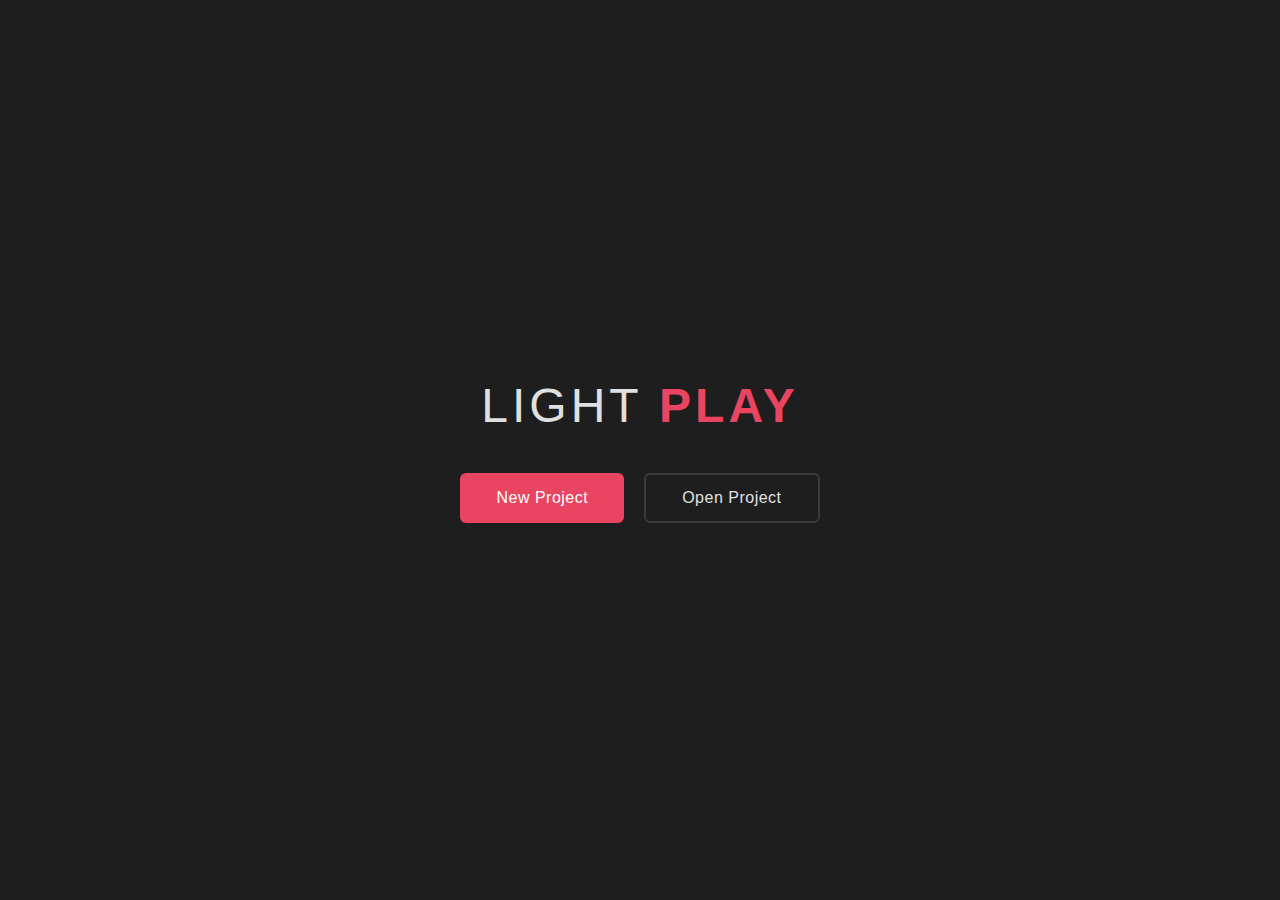
<file: index.html>
<!DOCTYPE html>
<html lang="en">
<head>
    <meta charset="UTF-8">
    <meta name="viewport" content="width=device-width, initial-scale=1.0">
    <title>Light Play</title>
    <link rel="stylesheet" href="src/styles/main.css">
</head>
<body>
    <div id="app"></div>
    <script type="module" src="src/main.js"></script>
</body>
</html>
</file>
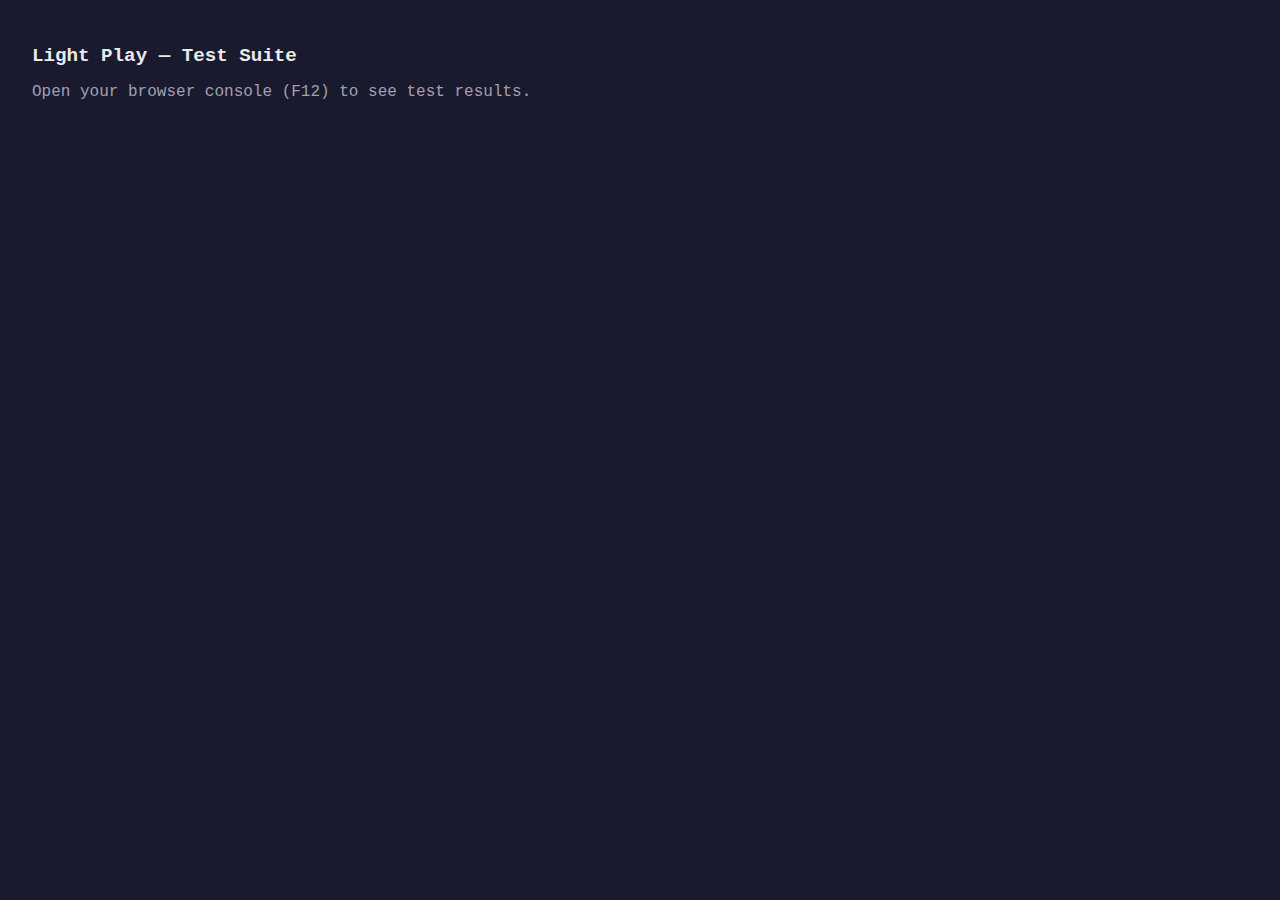
<file: tests.html>
<!DOCTYPE html>
<html lang="en">
<head>
    <meta charset="UTF-8">
    <meta name="viewport" content="width=device-width, initial-scale=1.0">
    <title>Light Play — Tests</title>
    <style>
        body {
            background: #1a1a2e;
            color: #eaeaea;
            font-family: 'Consolas', 'Courier New', monospace;
            padding: 24px;
        }
        h1 { font-size: 1.2rem; margin-bottom: 16px; }
        p { color: #a0a0b0; }
    </style>
</head>
<body>
    <h1>Light Play — Test Suite</h1>
    <p>Open your browser console (F12) to see test results.</p>
    <script type="module" src="src/tests/run_all.js"></script>
</body>
</html>
</file>
<file: src/styles/main.css>
* {
    margin: 0;
    padding: 0;
    box-sizing: border-box;
}

:root {
    --bg-primary: #1e1e1e;
    --bg-secondary: #252526;
    --bg-tertiary: #333333;
    --bg-panel: #1b1b1b;
    --accent: #e94560;
    --accent-hover: #ff6b81;
    --text-primary: #e0e0e0;
    --text-secondary: #9e9e9e;
    --text-dim: #5c5c5c;
    --border: #3c3c3c;
    --border-light: #4a4a4a;
    --shadow: rgba(0, 0, 0, 0.5);
    --success: #2ecc71;
    --warning: #f39c12;
    --danger: #e74c3c;
}

html, body {
    width: 100%;
    height: 100%;
    overflow: hidden;
    font-family: 'Segoe UI', Tahoma, Geneva, Verdana, sans-serif;
    background-color: var(--bg-primary);
    color: var(--text-primary);
}

#app {
    width: 100%;
    height: 100%;
    display: flex;
    align-items: center;
    justify-content: center;
}

/* ── Welcome Screen ── */

.welcome-screen {
    display: flex;
    flex-direction: column;
    align-items: center;
    gap: 40px;
    animation: fadeIn 0.5s ease-out;
}

.welcome-screen h1 {
    font-size: 3rem;
    font-weight: 300;
    letter-spacing: 4px;
    text-transform: uppercase;
    color: var(--text-primary);
}

.welcome-screen h1 span {
    color: var(--accent);
    font-weight: 600;
}

.welcome-actions {
    display: flex;
    gap: 20px;
}

/* ── Buttons ── */

.btn {
    padding: 14px 36px;
    font-size: 1rem;
    font-weight: 500;
    border: none;
    border-radius: 6px;
    cursor: pointer;
    transition: all 0.2s ease;
    letter-spacing: 0.5px;
}

.btn-primary {
    background-color: var(--accent);
    color: #fff;
}

.btn-primary:hover {
    background-color: var(--accent-hover);
    transform: translateY(-2px);
    box-shadow: 0 4px 16px var(--shadow);
}

.btn-secondary {
    background-color: transparent;
    color: var(--text-primary);
    border: 2px solid var(--border);
}

.btn-secondary:hover {
    border-color: var(--accent);
    color: var(--accent);
    transform: translateY(-2px);
}

.btn-small {
    padding: 4px 12px;
    font-size: 0.75rem;
    border-radius: 4px;
}

.btn-tool {
    padding: 6px 14px;
    font-size: 0.8rem;
    background: var(--bg-primary);
    color: var(--text-secondary);
    border: 1px solid var(--border);
    border-radius: 4px;
}

.btn-tool.active {
    background: var(--accent);
    color: #fff;
    border-color: var(--accent);
}

.btn-tool:hover {
    border-color: var(--accent);
}

.btn-danger {
    padding: 8px 16px;
    font-size: 0.85rem;
    background: var(--danger);
    color: #fff;
    border-radius: 4px;
    width: 100%;
}

.btn-danger:hover {
    opacity: 0.85;
}

/* ── Modal / Overlay ── */

.modal-overlay {
    position: fixed;
    top: 0;
    left: 0;
    width: 100%;
    height: 100%;
    background: rgba(0, 0, 0, 0.6);
    display: flex;
    align-items: center;
    justify-content: center;
    z-index: 1000;
    animation: fadeIn 0.2s ease-out;
}

.modal {
    background: var(--bg-secondary);
    border: 1px solid var(--border);
    border-radius: 12px;
    padding: 32px 40px;
    max-width: 480px;
    width: 90%;
    box-shadow: 0 8px 32px var(--shadow);
    animation: slideUp 0.3s ease-out;
}

.modal h2 {
    font-size: 1.4rem;
    font-weight: 500;
    margin-bottom: 16px;
    color: var(--text-primary);
}

.modal p {
    font-size: 0.95rem;
    line-height: 1.6;
    color: var(--text-secondary);
    margin-bottom: 12px;
}

.modal-actions {
    display: flex;
    justify-content: flex-end;
    gap: 12px;
    margin-top: 24px;
}

.input-group {
    margin-top: 16px;
}

.input-group label {
    display: block;
    font-size: 0.85rem;
    color: var(--text-secondary);
    margin-bottom: 6px;
}

.input-group input {
    width: 100%;
    padding: 10px 14px;
    font-size: 0.95rem;
    background: var(--bg-primary);
    border: 1px solid var(--border);
    border-radius: 6px;
    color: var(--text-primary);
    outline: none;
    transition: border-color 0.2s;
}

.input-group input:focus {
    border-color: var(--accent);
}

/* ── Menu Bar ── */

.menu-bar {
    height: 30px;
    background: var(--bg-secondary);
    border-bottom: 1px solid var(--border);
    display: flex;
    align-items: stretch;
    font-size: 0.82rem;
    user-select: none;
    flex-shrink: 0;
}

.menu-item {
    position: relative;
}

.menu-trigger {
    padding: 0 14px;
    height: 100%;
    display: flex;
    align-items: center;
    color: var(--text-secondary);
    cursor: pointer;
    transition: background 0.15s;
}

.menu-trigger:hover,
.menu-item.open .menu-trigger {
    background: var(--bg-tertiary);
    color: var(--text-primary);
}

.menu-dropdown {
    display: none;
    position: absolute;
    top: 100%;
    left: 0;
    min-width: 200px;
    background: var(--bg-secondary);
    border: 1px solid var(--border);
    border-radius: 0 0 6px 6px;
    box-shadow: 0 6px 20px var(--shadow);
    z-index: 500;
    padding: 4px 0;
}

.menu-item.open .menu-dropdown {
    display: block;
}

.menu-entry {
    padding: 8px 16px;
    color: var(--text-secondary);
    cursor: pointer;
    transition: background 0.1s;
    font-size: 0.82rem;
    display: flex;
    align-items: center;
    justify-content: space-between;
}

.menu-shortcut {
    color: var(--text-dim);
    font-size: 0.72rem;
    margin-left: 24px;
}

.menu-entry:hover {
    background: var(--bg-tertiary);
    color: var(--text-primary);
}

.menu-separator {
    height: 1px;
    background: var(--border);
    margin: 4px 8px;
}

/* ── Editor Layout ── */

.editor-container {
    width: 100%;
    height: 100%;
    display: flex;
    flex-direction: column;
}

.editor-body {
    flex: 1;
    overflow: hidden;
}

/* ── Panel System ── */

.panel-layout {
    width: 100%;
    height: 100%;
}

.split-container {
    display: flex;
    width: 100%;
    height: 100%;
}

.split-horizontal {
    flex-direction: row;
}

.split-vertical {
    flex-direction: column;
}

.split-pane {
    overflow: hidden;
    min-width: 0;
    min-height: 0;
}

.split-divider {
    background: var(--border);
    flex-shrink: 0;
    transition: background 0.15s;
}

.split-divider:hover {
    background: var(--accent);
}

.split-divider-horizontal {
    width: 4px;
    cursor: col-resize;
}

.split-divider-vertical {
    height: 4px;
    cursor: row-resize;
}

.panel {
    display: flex;
    flex-direction: column;
    width: 100%;
    height: 100%;
    background: var(--bg-panel);
    border: 1px solid var(--border);
    position: relative;
}

.panel-tab-bar {
    display: flex;
    height: 28px;
    background: var(--bg-secondary);
    border-bottom: 1px solid var(--border);
    flex-shrink: 0;
}

.panel-tab {
    padding: 0 16px;
    display: flex;
    align-items: center;
    font-size: 0.78rem;
    color: var(--text-dim);
    cursor: pointer;
    border-right: 1px solid var(--border);
    transition: color 0.15s, background 0.15s;
    user-select: none;
}

.panel-tab:hover {
    color: var(--text-secondary);
    background: rgba(255, 255, 255, 0.02);
}

.panel-tab.active {
    color: var(--text-primary);
    background: var(--bg-panel);
    border-bottom: 2px solid var(--accent);
}

.panel-content {
    flex: 1;
    overflow: auto;
    position: relative;
}

/* ── Scene Canvas ── */

.scene-canvas {
    display: block;
    width: 100%;
    height: 100%;
}

/* ── Inspector ── */

.inspector-empty {
    padding: 24px;
    text-align: center;
    color: var(--text-dim);
    font-size: 0.85rem;
}

.inspector-content {
    padding: 12px;
}

.inspector-field {
    margin-bottom: 10px;
}

.inspector-field label {
    display: block;
    font-size: 0.72rem;
    color: var(--text-dim);
    margin-bottom: 3px;
    text-transform: uppercase;
    letter-spacing: 0.5px;
}

.inspector-field input {
    width: 100%;
    padding: 6px 8px;
    font-size: 0.85rem;
    background: var(--bg-primary);
    border: 1px solid var(--border);
    border-radius: 4px;
    color: var(--text-primary);
    outline: none;
}

.inspector-field input:focus {
    border-color: var(--accent);
}

.inspector-section {
    margin-top: 16px;
    padding-top: 12px;
    border-top: 1px solid var(--border);
}

.inspector-section-title {
    font-size: 0.72rem;
    color: var(--text-dim);
    text-transform: uppercase;
    letter-spacing: 0.5px;
    margin-bottom: 8px;
}

.inspector-tool-buttons {
    display: flex;
    gap: 6px;
}

/* ── Objects List ── */

.objects-list-content {
    display: flex;
    flex-direction: column;
    height: 100%;
}

.objects-list-header {
    display: flex;
    align-items: center;
    justify-content: space-between;
    padding: 8px 12px;
    border-bottom: 1px solid var(--border);
    font-size: 0.8rem;
    color: var(--text-secondary);
}

.objects-list-items {
    flex: 1;
    overflow-y: auto;
}

.objects-list-empty {
    padding: 24px;
    text-align: center;
    color: var(--text-dim);
    font-size: 0.82rem;
}

.objects-list-item {
    display: flex;
    align-items: center;
    padding: 6px 12px;
    cursor: pointer;
    transition: background 0.1s;
    font-size: 0.82rem;
    border-bottom: 1px solid rgba(255, 255, 255, 0.03);
}

.objects-list-item:hover {
    background: rgba(255, 255, 255, 0.03);
}

.objects-list-item.selected {
    background: rgba(233, 69, 96, 0.15);
    border-left: 3px solid var(--accent);
}

.objects-list-item-name {
    flex: 1;
    color: var(--text-primary);
}

.objects-list-item-info {
    color: var(--text-dim);
    font-size: 0.75rem;
    margin-right: 8px;
}

.objects-list-item-delete {
    background: none;
    border: none;
    color: var(--text-dim);
    cursor: pointer;
    font-size: 1rem;
    padding: 0 4px;
    line-height: 1;
    transition: color 0.15s;
}

.objects-list-item-delete:hover {
    color: var(--danger);
}

/* ── Assets Browser ── */

.assets-empty {
    padding: 24px;
    text-align: center;
    color: var(--text-dim);
    font-size: 0.85rem;
}

.assets-content {
    display: flex;
    flex-direction: column;
    height: 100%;
}

.assets-header {
    display: flex;
    align-items: center;
    justify-content: space-between;
    padding: 8px 12px;
    border-bottom: 1px solid var(--border);
    font-size: 0.8rem;
    color: var(--text-secondary);
}

.assets-list {
    flex: 1;
    overflow-y: auto;
}

.assets-list-empty {
    padding: 24px 12px;
    text-align: center;
    color: var(--text-dim);
    font-size: 0.82rem;
    line-height: 1.5;
}

.assets-item {
    display: flex;
    align-items: center;
    padding: 6px 12px;
    font-size: 0.82rem;
    border-bottom: 1px solid rgba(255, 255, 255, 0.03);
    cursor: default;
    transition: background 0.1s;
}

.assets-item:hover {
    background: rgba(255, 255, 255, 0.03);
}

.assets-item-icon {
    margin-right: 8px;
    font-size: 1rem;
}

.assets-item-name {
    flex: 1;
    color: var(--text-primary);
}

.assets-item-type {
    color: var(--text-dim);
    font-size: 0.72rem;
    text-transform: uppercase;
}

/* ── Notification ── */

.notification {
    position: fixed;
    bottom: 24px;
    right: 24px;
    padding: 12px 20px;
    border-radius: 8px;
    font-size: 0.9rem;
    z-index: 2000;
    animation: slideUp 0.3s ease-out;
}

.notification.error {
    background: var(--accent);
    color: #fff;
}

.notification.success {
    background: var(--success);
    color: #fff;
}

.notification.warning {
    background: var(--warning);
    color: #1e1e1e;
}

/* ── Recent Projects ── */

.recent-projects-section {
    margin-top: 16px;
}

.recent-projects-title {
    font-size: 0.78rem;
    color: var(--text-dim);
    text-transform: uppercase;
    letter-spacing: 0.5px;
    margin-bottom: 8px;
}

.recent-projects-list {
    max-height: 180px;
    overflow-y: auto;
    border: 1px solid var(--border);
    border-radius: 6px;
    background: var(--bg-primary);
}

.recent-project-item {
    display: flex;
    align-items: center;
    padding: 10px 14px;
    cursor: pointer;
    transition: background 0.1s;
    border-bottom: 1px solid rgba(255, 255, 255, 0.04);
}

.recent-project-item:last-child {
    border-bottom: none;
}

.recent-project-item:hover {
    background: rgba(233, 69, 96, 0.1);
}

.recent-project-name {
    flex: 1;
    font-size: 0.92rem;
    color: var(--text-primary);
}

.recent-project-time {
    font-size: 0.75rem;
    color: var(--text-dim);
    margin-right: 8px;
}

.recent-project-remove {
    background: none;
    border: none;
    color: var(--text-dim);
    cursor: pointer;
    font-size: 1.1rem;
    padding: 0 4px;
    line-height: 1;
    transition: color 0.15s;
}

.recent-project-remove:hover {
    color: var(--danger);
}

/* ── Panel Drop Zones ── */

.panel-drop-overlay {
    position: absolute;
    top: 0;
    left: 0;
    right: 0;
    bottom: 0;
    z-index: 100;
    display: none;
    pointer-events: none;
}

.panel-drop-overlay.visible {
    display: block;
    pointer-events: auto;
}

.drop-zone {
    position: absolute;
    background: transparent;
    border: 2px dashed transparent;
    transition: background 0.12s, border-color 0.12s;
}

.drop-zone-center {
    top: 22%;
    left: 22%;
    right: 22%;
    bottom: 22%;
    border-radius: 6px;
}

.drop-zone-left {
    top: 0;
    left: 0;
    bottom: 0;
    width: 22%;
}

.drop-zone-right {
    top: 0;
    right: 0;
    bottom: 0;
    width: 22%;
}

.drop-zone-top {
    top: 0;
    left: 22%;
    right: 22%;
    height: 22%;
}

.drop-zone-bottom {
    bottom: 0;
    left: 22%;
    right: 22%;
    height: 22%;
}

.drop-zone.highlight {
    background: rgba(233, 69, 96, 0.18);
    border-color: var(--accent);
}

.panel-tab.dragging {
    opacity: 0.4;
}

/* ── Animations ── */

@keyframes fadeIn {
    from { opacity: 0; }
    to { opacity: 1; }
}

@keyframes slideUp {
    from {
        opacity: 0;
        transform: translateY(16px);
    }
    to {
        opacity: 1;
        transform: translateY(0);
    }
}
</file>
